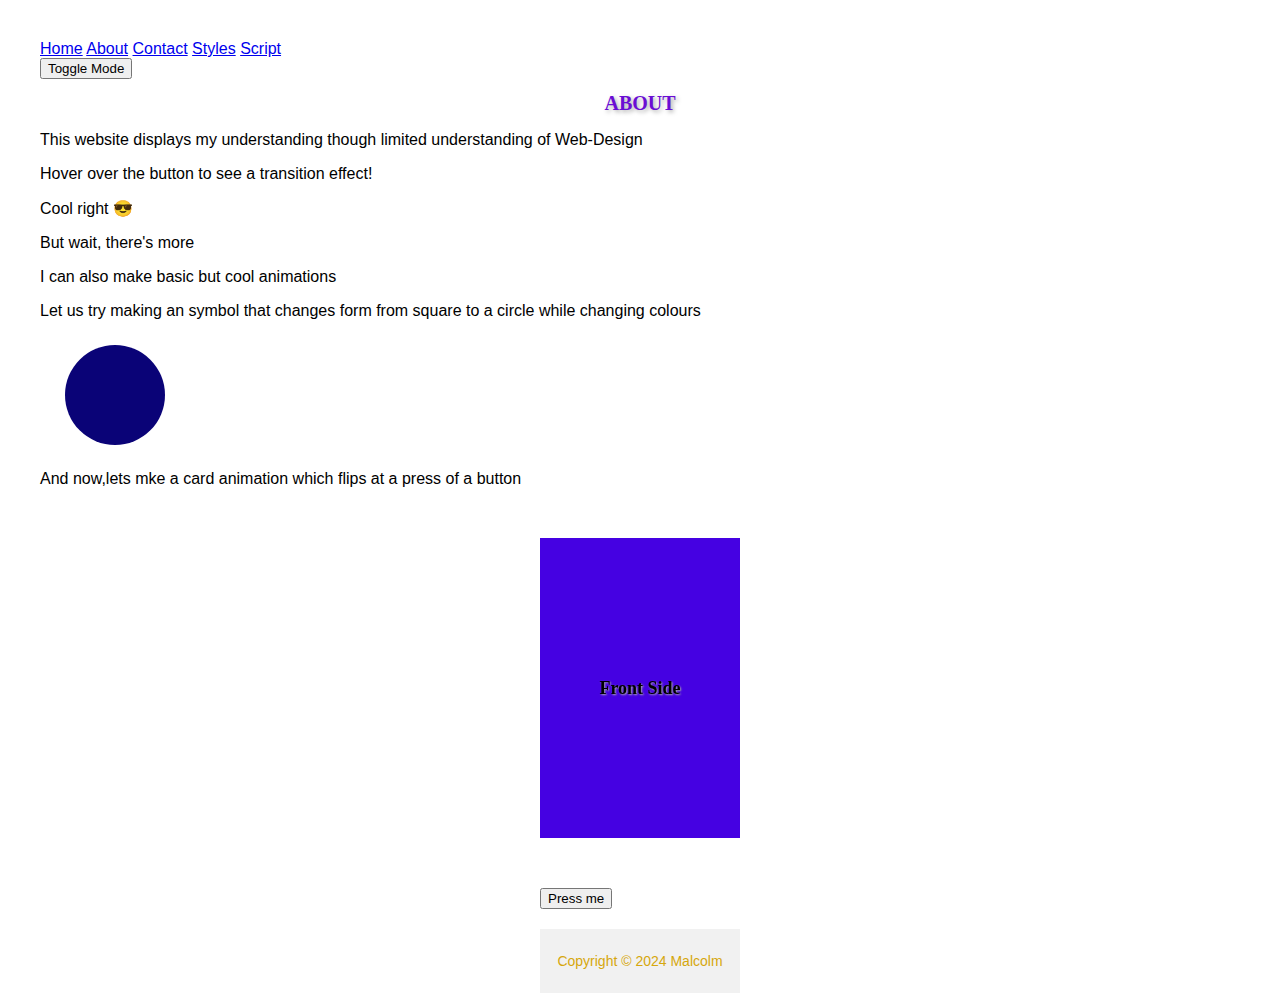
<file: about.html>
<!DOCTYPE html>
    <html lang="en">
        <head>
            <meta charset="UTF-8">
            <meta name="viewport" content="width=device-width, initial-scale=1.0">
            <meta name="description" content="An enhanced form with additional features for better user experience.">
            <meta name="keywords" content="Tables, Form, User Experience, Web Design">
            <meta name="author" content=Malcolm>
            <title>My interactive and stylish website</title>
        </head>
        <nav>
            <a href="home.html">Home</a>
            <a href="about.html">About</a>
             <a href="contact.html">Contact</a>
            <a href="styles/styles.css">Styles</a>
            <a href="js/script.js">Script</a>
        </nav>
        <body>
            <button id= "dark-lightMode">Toggle Mode</button>
            <link rel="stylesheet" href="styles/styles.css">
            <script src="js/script.js"></script>
            <h1>ABOUT</h1>
            <p>This website displays my understanding though limited understanding of Web-Design</p>
            <p id="hover-text">Hover over the button to see a transition effect!</p>
            <p>Cool right 😎</p>
            <p>But wait, there's more</p>
            <p>I can also make basic but cool animations</p>
            <p>Let us try making an symbol that changes form from square to a circle while changing colours</p>
            <div id="animation"></div>
            <p>And now,lets mke a card animation which flips at a press of a button</p>
            <div class="card">
                <div class="front"></div> <!--This is the front side of the card-->
                <div class="back"> </div> <!--This is the back side of the card-->
                <div class="card" id="card">
                <div class="card-inner">
                <div class="card-front">
                    <h2>Front Side</h2>
                </div>
                <div class="card-back">
                    <h2>Back Side</h2>
                </div>
            </div>
            </div>

            <button id="flip">Press me</button>
        </body>
            <footer>
                <p>Copyright &copy; 2024 Malcolm</p>
            </footer>
    </html>
</file>
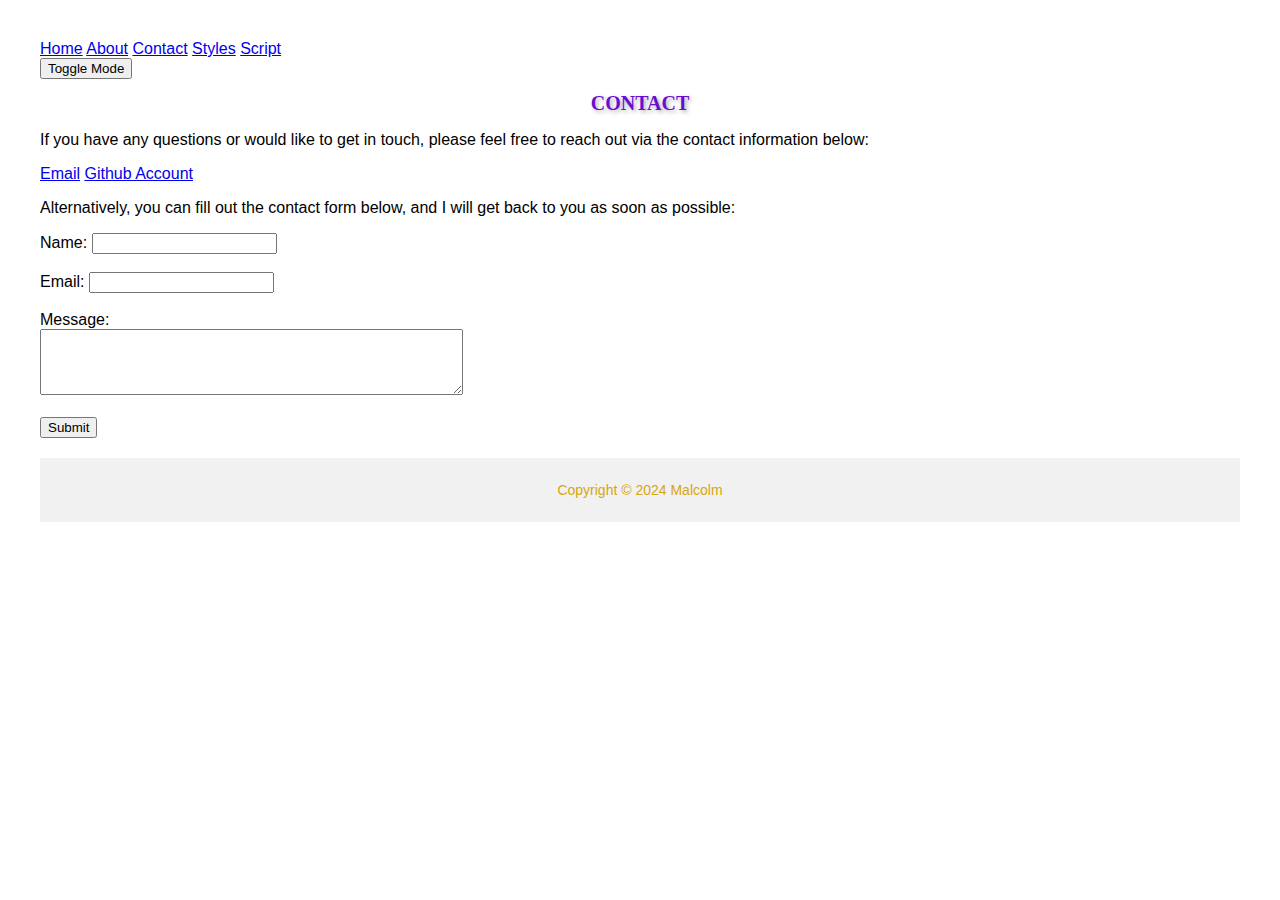
<file: contact.html>
<!DOCTYPE html>
    <html lang="en">
        <head>
            <meta charset="UTF-8">
            <meta name="viewport" content="width=device-width, initial-scale=1.0">
            <meta name="description" content="An enhanced form with additional features for better user experience.">
            <meta name="keywords" content="Tables, Form, User Experience, Web Design">
            <meta name="author" content=Malcolm>
            <title>My interactive and stylish website</title>
        </head>
        <nav>
            <a href="index.html">Home</a>
            <a href="about.html">About</a>
            <a href="contact.html">Contact</a>
            <a href="styles/styles.css">Styles</a>
            <a href="js/script.js">Script</a>
        </nav>
        <body>
            <button id= "dark-lightMode">Toggle Mode</button>
            <link rel="stylesheet" href="styles/styles.css">
            <script src="js/script.js"></script>
            <h1>CONTACT</h1>
            <p>If you have any questions or would like to get in touch, please feel free
            to reach out via the contact information below:</p>
            <a href="malcolmoyieke47@gmail.com>">Email</a>
            <a href="https://github.com/Weaver-K">Github Account</a>
            <p>Alternatively, you can fill out the contact form below, and I will get back to you as soon as possible:</p>
            <form action="#" method="post">
                <label for="name">Name:</label>
                <input type="text" id="name" name="name" required><br><br>
                
                <label for="email">Email:</label>
                <input type="email" id="email" name="email" required><br><br>
                
                <label for="message">Message:</label><br>
                <textarea id="message" name="message" rows="4" cols="50" required></textarea><br><br>
                
                <input type="submit" value="Submit">
            </form>
            <footer>
                <p>Copyright &copy; 2024 Malcolm</p>
            </footer>
        </body>
        
    </html>
</file>
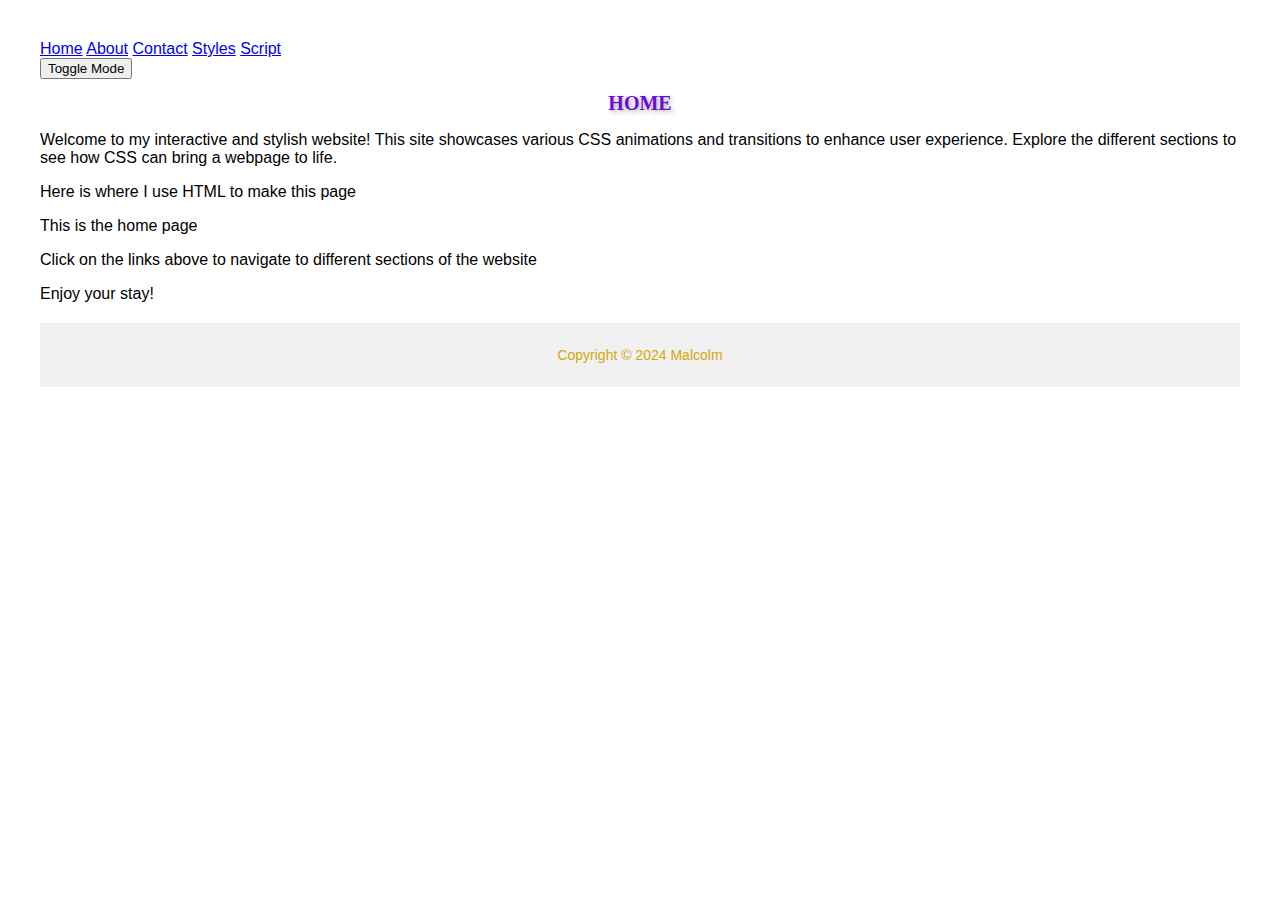
<file: home.html>
<!DOCTYPE html>
    <html lang="en">
        <head>
            <meta charset="UTF-8">
            <meta name="viewport" content="width=device-width, initial-scale=1.0">
            <meta name="description" content="An enhanced form with additional features for better user experience.">
            <meta name="keywords" content="Tables, Form, User Experience, Web Design">
            <meta name="author" content=Malcolm>
            <title>My interactive and stylish website</title>
        </head>
        <nav>
            <a href="home.html">Home</a>
            <a href="about.html">About</a>
            <a href="contact.html">Contact</a>
            <a href="styles/styles.css">Styles</a>
            <a href="js/script.js">Script</a>
        </nav>
        <body>
            <button id= "dark-lightMode">Toggle Mode</button>
            <link rel="stylesheet" href="styles/styles.css">
            <script src="js/script.js"></script>
            <h1>HOME</h1>
            <p>Welcome to my interactive and stylish website! This site showcases various CSS animations and transitions to enhance user experience. Explore the different sections to see how CSS can bring a webpage to life.</p>
            <p>Here is where I use HTML to make this page</p>
            <p>This is the home page</p>
            <p>Click on the links above to navigate to different sections of the website</p>
            <p>Enjoy your stay!</p>
        </body>
            <footer>
                <p>Copyright &copy; 2024 Malcolm</p>
            </footer>
    </html>
</file>
<file: styles/styles.css>
#hover-text {
    color: black;
    border: none;
    font-family: 'Franklin Gothic Medium', 'Arial Narrow', Arial, sans-serif;
    transition-duration: 0.5s;
}

#hover-text:hover {
    font-family: Arial, Helvetica, sans-serif;
    color: rgb(197, 11, 214);
    transform: scale(1.1);
}

body {
    background: rgb(255, 255, 255);
    color: black;
    font-family:'Franklin Gothic Medium', 'Arial Narrow', Arial, sans-serif;
    margin: 20px;
    padding: 20px;
    transition: 0.5s color, 0.5s;

}

body.dark-lightMode {
    background: rgb(0, 0, 0);
    color: white;
}

h1 {
    color: rgb(106, 13, 212);
    text-align: center;
    text-shadow: 2px 2px 4px #aaa;
    font-weight: bold;
    font-family: 'Times New Roman', Times, serif;
    font-size: 20px;

}

h2 {
    color: rgb(0, 0, 0);
    text-align: left;
    text-shadow: 1px 1px 2px #aaa;
    font-family: 'Times New Roman', Times, serif;
    font-weight: bold;
    font-size: 18px;
}
h3 {
    color: rgb(0, 0, 0);
    text-align: left;
    text-shadow: 1px 1px 2px #aaa;
    font-family: 'Times New Roman', Times, serif;
    font-size: 16px;
    font-weight: bold;
}

footer {
    text-align: center;
    margin-top: 20px;
    padding: 10px;
    background-color: #f1f1f1;
    font-size: 14px;
    color: #d6a70d;
}

#animation {
        width: 100px;
    height: 100px;
    background-color: #0a0377;
    margin: 25px;
    border-radius: 50%;
    animation: animation 2s ease infinite;
}

@keyframes animation {
    0% {
        transform: scale(1) rotate(0deg);
        border-radius: 50%;
        background-color: rgb(202, 36, 7);
    }
    50% {
        transform: scale(1.5) rotate(180deg);
        border-radius: 25%;
        background-color: rgb(8, 10, 148);
    }
    100% {
        transform: scale(1) rotate(360deg);
        border-radius: 50%;
        background-color: rgb(48, 236, 10);
    }
}
.card {
    width: 200px;
    height: 300px;
    perspective: 1000px; /* Perspective for 3D effect */
    margin: 50px auto; /* Center the card */
}

.card-inner {
    position: relative;
    width: 100%;
    height: 100%;
    transition: transform 0.6s; /* Animation duration */
    transform-style: preserve-3d; /* Preserve 3D effect */
}

.card.flipped .card-inner {
    transform: rotateY(180deg); /* Flip the card */
}

.card-front, .card-back {
    position: absolute;
    width: 100%;
    height: 100%;
    backface-visibility: hidden; /* Hide back face when not visible */
}

.card-front {
    background-color: #4501e2; /* Front color */
    display: flex;
    justify-content: center;
    align-items: center;
    font-size: 24px;
    color: white;
}

.card-back {
    background-color: #e70b0b; /* Back color */
    display: flex;
    justify-content: center;
    align-items: center;
    font-size: 24px;
    color: white;
    transform: rotateY(180deg); /* Rotate back face */
}
</file>
